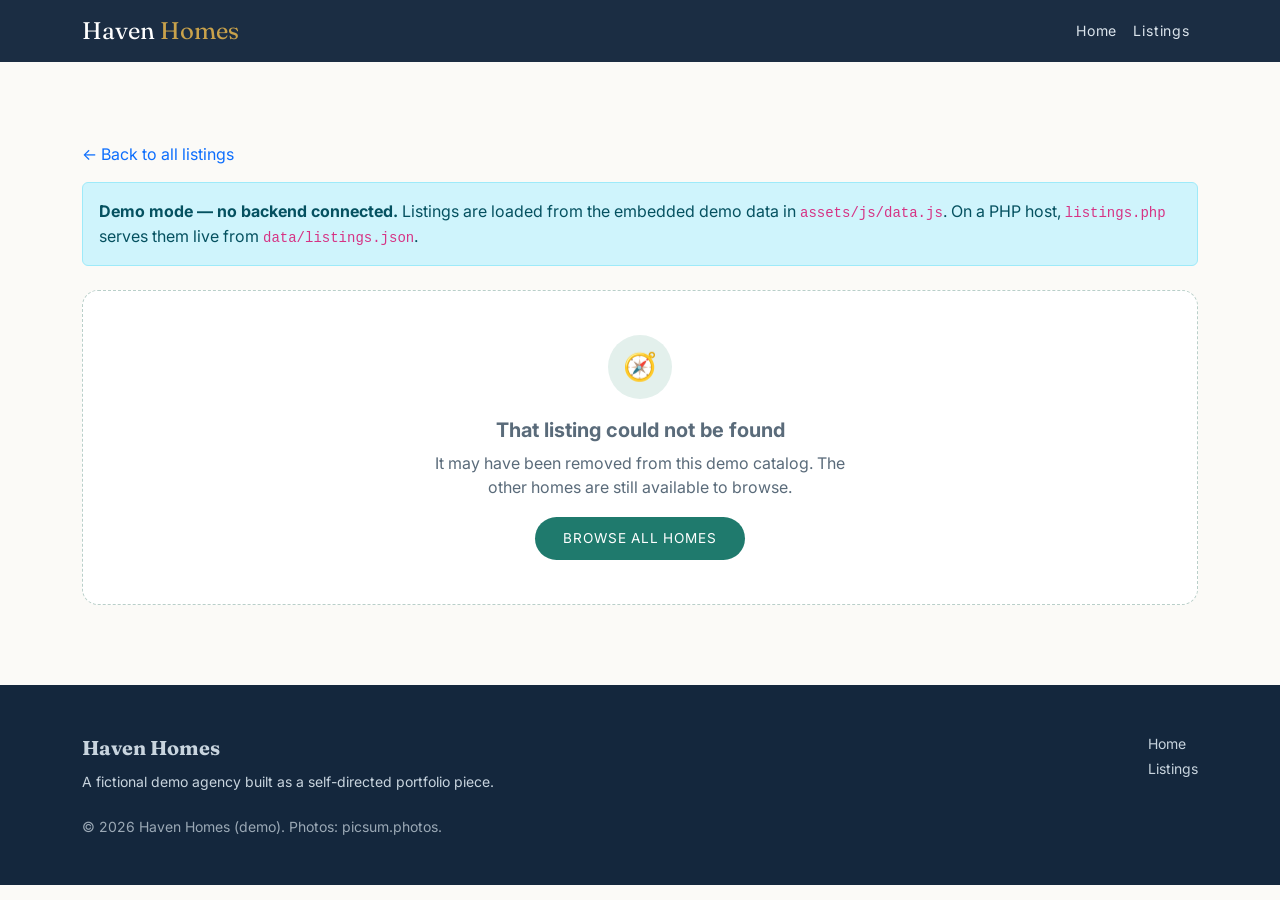
<file: property.html>
<!doctype html>
<html lang="en">
<head>
<meta charset="utf-8">
<meta name="viewport" content="width=device-width, initial-scale=1">
<title>Property — Haven Homes</title>
<meta name="description" content="Fictional Haven Homes property detail page with photo gallery, features and agent contact form.">
<link href="https://cdn.jsdelivr.net/npm/bootstrap@5.3.3/dist/css/bootstrap.min.css" rel="stylesheet">
<link href="https://fonts.googleapis.com/css2?family=Fraunces:wght@500;700&family=Inter:wght@400;500;600&display=swap" rel="stylesheet">
<link rel="stylesheet" href="assets/css/style.css">
</head>
<body>
<a class="skip-link" href="#main">Skip to main content</a>
<nav class="navbar navbar-expand-lg navbar-dark sticky-top">
  <div class="container">
    <a class="navbar-brand brand" href="index.html">Haven <span>Homes</span></a>
    <button class="navbar-toggler" type="button" data-bs-toggle="collapse" data-bs-target="#nav" aria-controls="nav" aria-expanded="false" aria-label="Toggle navigation"><span class="navbar-toggler-icon"></span></button>
    <div class="collapse navbar-collapse" id="nav">
      <ul class="navbar-nav ms-auto">
        <li class="nav-item"><a class="nav-link" href="index.html">Home</a></li>
        <li class="nav-item"><a class="nav-link" href="listings.html">Listings</a></li>
      </ul>
    </div>
  </div>
</nav>

<main id="main">
<section class="section">
  <div class="container">
    <a href="listings.html" class="text-decoration-none mb-3 d-inline-block" aria-label="Back to all listings">← Back to all listings</a>
    <div id="demo-note"></div>
    <div id="property-detail" aria-busy="true">
      <p class="visually-hidden" role="status">Loading home…</p>
      <div class="row g-4" aria-hidden="true">
        <div class="col-lg-7"><div class="skeleton-card"><div class="skeleton-block" style="height:420px"></div></div></div>
        <div class="col-lg-5"><div class="skeleton-card pb-3"><div class="skeleton-block skeleton-line"></div><div class="skeleton-block skeleton-line"></div><div class="skeleton-block skeleton-line short"></div></div></div>
      </div>
    </div>

    <div class="row mt-5">
      <div class="col-lg-7">
        <h2 class="h4">Contact the agent</h2>
        <p class="text-muted">Ask about <strong id="contact-property">this home</strong>, book a tour, or request more photos.</p>
        <p class="required-note">Fields marked * are required.</p>
        <div class="card p-4" style="border:none;box-shadow:0 8px 30px rgba(20,39,61,.08)">
          <div id="contact-status" class="alert d-none" role="alert" aria-live="polite"></div>
          <form id="contact-form" novalidate>
            <input type="hidden" id="property-id" name="property_id" value="">
            <div class="row">
              <div class="col-md-6 mb-3"><label class="form-label" for="name">Your name *</label><input type="text" class="form-control" id="name" name="name" placeholder="e.g. Alex Morgan" autocomplete="name" required minlength="2"><p class="invalid-feedback-custom" id="nameError">Please enter your name (at least 2 characters).</p></div>
              <div class="col-md-6 mb-3"><label class="form-label" for="email">Email *</label><input type="email" class="form-control" id="email" name="email" placeholder="you@example.com" autocomplete="email" required aria-describedby="emailHint"><p class="field-hint" id="emailHint">The agent replies to this address.</p><p class="invalid-feedback-custom" id="emailError">Please enter a valid email address.</p></div>
            </div>
            <div class="mb-3"><label class="form-label" for="phone">Phone (optional)</label><input type="tel" class="form-control" id="phone" name="phone" placeholder="(555) 123-4567" autocomplete="tel"></div>
            <div class="mb-4"><label class="form-label" for="message">Message *</label><textarea class="form-control" id="message" name="message" rows="4" placeholder="Hi, I'd like to arrange a viewing…" required minlength="10" aria-describedby="messageHint"></textarea><p class="field-hint" id="messageHint">At least 10 characters — mention preferred tour times if you have them.</p><p class="invalid-feedback-custom" id="messageError">Please write a message of at least 10 characters.</p></div>
            <button type="submit" class="btn btn-teal">Send message</button>
            <p class="small text-muted mt-3 mb-0">Demo form — on a static host this shows a labelled demo state and sends nothing. On a PHP host it posts to <code>contact.php</code>.</p>
          </form>
        </div>
      </div>
    </div>
  </div>
</section>
</main>

<footer class="py-5">
  <div class="container d-flex flex-column flex-md-row justify-content-between gap-3">
    <div><strong class="serif fs-5">Haven Homes</strong><p class="mb-0 small mt-2">A fictional demo agency built as a self-directed portfolio piece.</p></div>
    <div class="small"><a href="index.html" class="d-block mb-1">Home</a><a href="listings.html" class="d-block">Listings</a></div>
  </div>
  <div class="container small mt-4 opacity-75">© <span id="year">2026</span> Haven Homes (demo). Photos: picsum.photos.</div>
</footer>
<script src="https://cdn.jsdelivr.net/npm/bootstrap@5.3.3/dist/js/bootstrap.bundle.min.js"></script>
<script src="assets/js/data.js"></script>
<script src="assets/js/main.js"></script>
</body>
</html>
</file>
<file: assets/css/style.css>
/* Haven Homes — custom styles (Bootstrap 5 handles layout) */
:root{--navy:#14273d;--navy-2:#1e3a56;--teal:#1f7a6d;--sand:#f4efe7;--gold:#c9a24b;--ink:#22303c;}
body{font-family:'Inter',system-ui,sans-serif;color:var(--ink);background:#fbfaf7;}
h1,h2,h3,.serif{font-family:'Fraunces',Georgia,serif;}
.navbar{background:rgba(20,39,61,.97);}
.navbar .nav-link{color:#dbe4ec!important;letter-spacing:.06em;font-size:.88rem;}
.navbar .nav-link:hover,.navbar .nav-link.active{color:var(--gold)!important;}
.brand{font-family:'Fraunces',serif;font-size:1.5rem;color:#fff!important;}
.brand span{color:var(--gold);}
.btn-teal{background:var(--teal);color:#fff;border:none;padding:.7rem 1.8rem;border-radius:999px;letter-spacing:.06em;text-transform:uppercase;font-size:.85rem;transition:transform .25s,box-shadow .25s;}
.btn-teal:hover{background:#186257;color:#fff;transform:translateY(-2px);box-shadow:0 10px 24px rgba(31,122,109,.35);}
.btn-outline-navy{border:1px solid var(--navy);color:var(--navy);border-radius:999px;padding:.6rem 1.6rem;text-transform:uppercase;font-size:.85rem;letter-spacing:.06em;}
.btn-outline-navy:hover{background:var(--navy);color:#fff;}
.hero{min-height:78vh;background:linear-gradient(105deg,rgba(20,39,61,.93) 0%,rgba(20,39,61,.55) 55%,rgba(20,39,61,.15) 100%),url('https://picsum.photos/seed/haven-hero/1600/1000') center/cover;display:flex;align-items:center;color:#fff;}
.hero h1{font-size:clamp(2.6rem,6vw,4.4rem);line-height:1.05;}
.hero .lead{color:#dbe4ec;max-width:560px;}
.eyebrow{letter-spacing:.26em;text-transform:uppercase;font-size:.75rem;color:var(--gold);font-weight:600;}
.section{padding:5rem 0;}
.section-alt{background:var(--sand);}
.card-home{border:none;border-radius:1rem;overflow:hidden;box-shadow:0 8px 30px rgba(20,39,61,.10);transition:transform .3s,box-shadow .3s;background:#fff;height:100%;}
.card-home:hover{transform:translateY(-6px);box-shadow:0 18px 40px rgba(20,39,61,.18);}
.card-home img{height:220px;width:100%;object-fit:cover;transition:transform .5s;}
.card-home:hover img{transform:scale(1.05);}
.badge-type{position:absolute;top:14px;left:14px;background:var(--navy);color:#fff;font-weight:500;letter-spacing:.05em;}
.badge-price{position:absolute;top:14px;right:14px;background:var(--gold);color:#fff;font-weight:600;}
.spec{font-size:.9rem;color:#5a6b7a;}
.spec strong{color:var(--ink);}
.gallery-main{border-radius:1rem;height:420px;width:100%;object-fit:cover;}
.gallery-thumb{border-radius:.6rem;height:90px;width:100%;object-fit:cover;cursor:pointer;opacity:.75;border:2px solid transparent;transition:opacity .2s,border-color .2s;}
.gallery-thumb:hover,.gallery-thumb.active{opacity:1;border-color:var(--teal);}
footer{background:var(--navy);color:#c8d4de;}
footer a{color:#c8d4de;text-decoration:none;}
footer a:hover{color:var(--gold);}
.reveal{opacity:0;transform:translateY(28px);transition:opacity .7s ease,transform .7s ease;}
.reveal.visible{opacity:1;transform:none;}

/* ===== Polish layer: motion, micro-interactions, focus, responsive ===== */
.skip-link{position:absolute;left:12px;top:-60px;z-index:2000;background:var(--navy);color:#fff;padding:10px 18px;border-radius:10px;font-weight:600;text-decoration:none;transition:top .2s ease;}
.skip-link:focus{top:12px;color:#fff;}
:focus-visible{outline:3px solid rgba(31,122,109,.65);outline-offset:2px;border-radius:6px;}
.navbar .nav-link{position:relative;}
.navbar .nav-link::after{content:"";position:absolute;left:.5rem;right:.5rem;bottom:2px;height:2px;background:var(--gold);border-radius:2px;transform:scaleX(0);transform-origin:left;transition:transform .25s ease;}
.navbar .nav-link:hover::after,.navbar .nav-link.active::after{transform:scaleX(1);}
.btn-teal:active,.btn-outline-navy:active,.btn-outline-light:active{transform:translateY(0) scale(.97);}
.btn-outline-navy{transition:background-color .2s,color .2s,transform .15s,box-shadow .2s;}
.btn-outline-navy:hover{box-shadow:0 8px 20px rgba(20,39,61,.22);}
.btn-teal:focus-visible,.btn-outline-navy:focus-visible{outline:3px solid rgba(201,162,75,.8);outline-offset:3px;}
/* Animated hero */
.hero{position:relative;overflow:hidden;animation:heroDrift 22s ease-in-out infinite alternate;}
@keyframes heroDrift{from{background-position:50% 40%;}to{background-position:50% 62%;}}
.hero::after{content:"";position:absolute;right:-120px;top:-120px;width:340px;height:340px;border-radius:50%;background:radial-gradient(circle,rgba(201,162,75,.32),transparent 65%);animation:glowFloat 10s ease-in-out infinite alternate;pointer-events:none;}
@keyframes glowFloat{from{transform:translate(0,0) scale(1);}to{transform:translate(-24px,20px) scale(1.1);}}
.hero .container{position:relative;z-index:1;}
.hero-note{display:inline-block;background:rgba(255,255,255,.14);border:1px solid rgba(255,255,255,.35);color:#fff;border-radius:999px;padding:.4rem 1rem;font-size:.85rem;margin-top:1.4rem;}
.scroll-cue{display:inline-flex;align-items:center;gap:.5rem;color:#dbe4ec;text-decoration:none;font-size:.85rem;letter-spacing:.12em;text-transform:uppercase;margin-top:2.2rem;}
.scroll-cue:hover{color:var(--gold);}
.scroll-cue .cue-arrow{display:inline-block;animation:cueBounce 1.8s ease-in-out infinite;}
@keyframes cueBounce{0%,100%{transform:translateY(0);}50%{transform:translateY(5px);}}
/* Cards */
.card-home:focus-within{transform:translateY(-6px);box-shadow:0 18px 40px rgba(20,39,61,.18);}
.card-home:focus-within img{transform:scale(1.05);}
.card-home .card-body a:not(.btn):hover{color:var(--teal)!important;text-decoration:underline!important;}
.step-card{border:none;border-radius:1rem;box-shadow:0 8px 30px rgba(20,39,61,.10);background:#fff;transition:transform .3s,box-shadow .3s;}
.step-card:hover{transform:translateY(-5px);box-shadow:0 16px 36px rgba(20,39,61,.16);}
/* Filter card sticks under the navbar on desktop while results scroll */
@media (min-width:992px){.filter-card{position:sticky;top:84px;z-index:10;}}
/* Empty + loading states */
.empty-state{border:1.5px dashed #b9cfc9;border-radius:1rem;background:#fff;padding:44px 24px;text-align:center;}
.empty-state .empty-icon{width:64px;height:64px;border-radius:50%;background:#e3f0ec;color:var(--teal);display:grid;place-items:center;font-size:1.7rem;margin:0 auto 16px;}
.empty-state .empty-title{font-size:1.25rem;font-weight:700;margin-bottom:6px;}
.empty-state p{color:#5a6b7a;max-width:440px;margin:0 auto 18px;}
.skeleton-card{border-radius:1rem;background:#fff;overflow:hidden;box-shadow:0 8px 30px rgba(20,39,61,.08);}
.skeleton-block{background:linear-gradient(100deg,#e8ecef 40%,#f4f6f7 50%,#e8ecef 60%);background-size:200% 100%;animation:shimmer 1.3s linear infinite;}
@keyframes shimmer{from{background-position:120% 0;}to{background-position:-80% 0;}}
.skeleton-img{height:220px;}
.skeleton-line{height:14px;border-radius:7px;margin:16px 20px 0;}
.skeleton-line.short{width:55%;margin-bottom:20px;}
/* Property gallery: keyboard-accessible thumbnail buttons + fade swap */
.gallery-main{transition:opacity .3s ease;}
.gallery-main.fading{opacity:.25;}
.gallery-thumb-btn{display:block;width:100%;padding:0;border:none;background:none;border-radius:.6rem;cursor:pointer;}
.gallery-thumb-btn:focus-visible{outline:3px solid rgba(31,122,109,.7);outline-offset:3px;}
.gallery-thumb-btn:hover .gallery-thumb,.gallery-thumb-btn:focus-visible .gallery-thumb{opacity:1;}
.gallery-thumb-btn.active .gallery-thumb{opacity:1;border-color:var(--teal);}
.feature-list{list-style:none;padding:0;}
.feature-list li{padding:.35rem 0 .35rem 1.5rem;position:relative;}
.feature-list li::before{content:"✓";position:absolute;left:0;color:var(--teal);font-weight:700;}
.agent-card{border-radius:1rem;}
/* Forms */
.field-hint{color:#5a6b7a;font-size:.82rem;margin-top:.3rem;}
.required-note{color:#5a6b7a;font-size:.85rem;}
.form-control:focus,.form-select:focus{border-color:var(--teal);box-shadow:0 0 0 .2rem rgba(31,122,109,.18);}
.form-control.is-invalid,.form-select.is-invalid{border-color:#c0392b;}
.invalid-feedback-custom{color:#c0392b;font-size:.85rem;margin-top:.3rem;display:none;}
.invalid-feedback-custom.show{display:block;}
#contact-status{animation:fadeSlide .35s ease both;}
@keyframes fadeSlide{from{opacity:0;transform:translateY(6px);}to{opacity:1;transform:none;}}
/* Back to top */
.back-to-top{position:fixed;right:18px;bottom:18px;z-index:1050;width:46px;height:46px;border-radius:50%;border:none;background:var(--navy);color:#fff;font-size:1.1rem;box-shadow:0 10px 24px rgba(20,39,61,.35);opacity:0;pointer-events:none;transform:translateY(10px);transition:opacity .3s,transform .3s,background-color .2s;}
.back-to-top.show{opacity:1;pointer-events:auto;transform:none;}
.back-to-top:hover{background:var(--navy-2);}
/* Responsive */
@media (max-width:767.98px){
  .section{padding:3.2rem 0;}
  .hero{min-height:66vh;}
  .gallery-main{height:280px;}
  .gallery-thumb{height:70px;}
}
@media (max-width:575.98px){
  .hero .btn-teal,.hero .btn-outline-light{width:100%;margin-bottom:.6rem;}
  .empty-state{padding:32px 16px;}
}
/* Reduced motion across the site */
@media (prefers-reduced-motion:reduce){
  html{scroll-behavior:auto;}
  *,*::before,*::after{animation-duration:.01ms!important;animation-iteration-count:1!important;transition-duration:.01ms!important;}
  .reveal{opacity:1;transform:none;}
  .hero,.hero::after,.scroll-cue .cue-arrow,.skeleton-block{animation:none;}
  .card-home:hover,.step-card:hover{transform:none;}
  .card-home:hover img{transform:none;}
}
</file>
